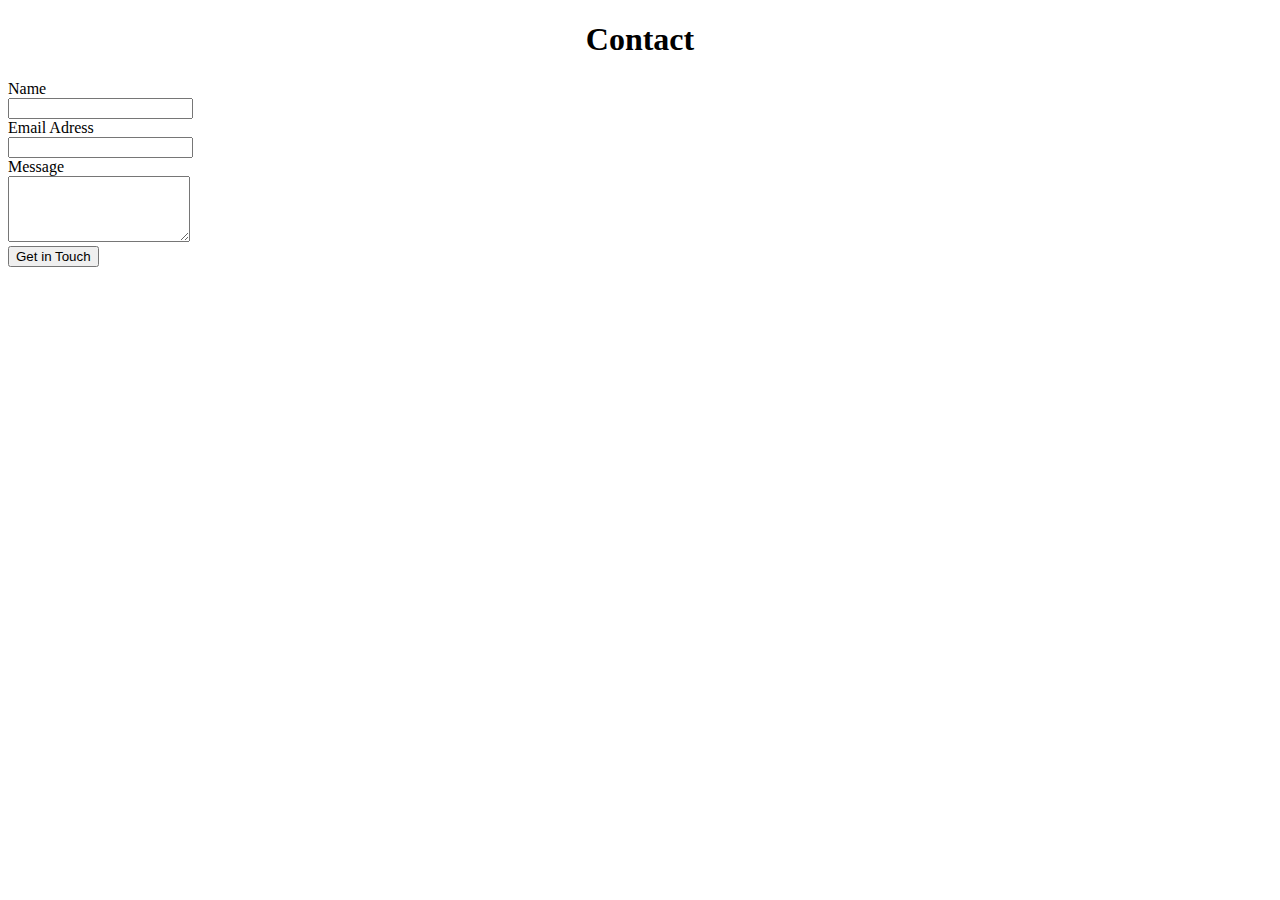
<file: contact.html>
<!DOCTYPE html>
<html lang="en">
<head>
    <meta charset="UTF-8">
    <title> Shani's Website/contact</title>
</head>
<body>
    <center>
<h1>Contact</h1>
    </center>

<form action="mailto:shanigurev@gmail.com" method="post" enctype="text/plain"> 
<label>Name</label><br>
<input type="text" name="Your Name"><br>
<label>Email Adress</label><br>
<input type="email" name="Your Email"><br>
<label>Message</label><br>
<textarea name="Your message" rows="4" cols="20"></textarea><br>
<input type="submit" value="Get in Touch">
</form>





</body>

</html>
</file>
